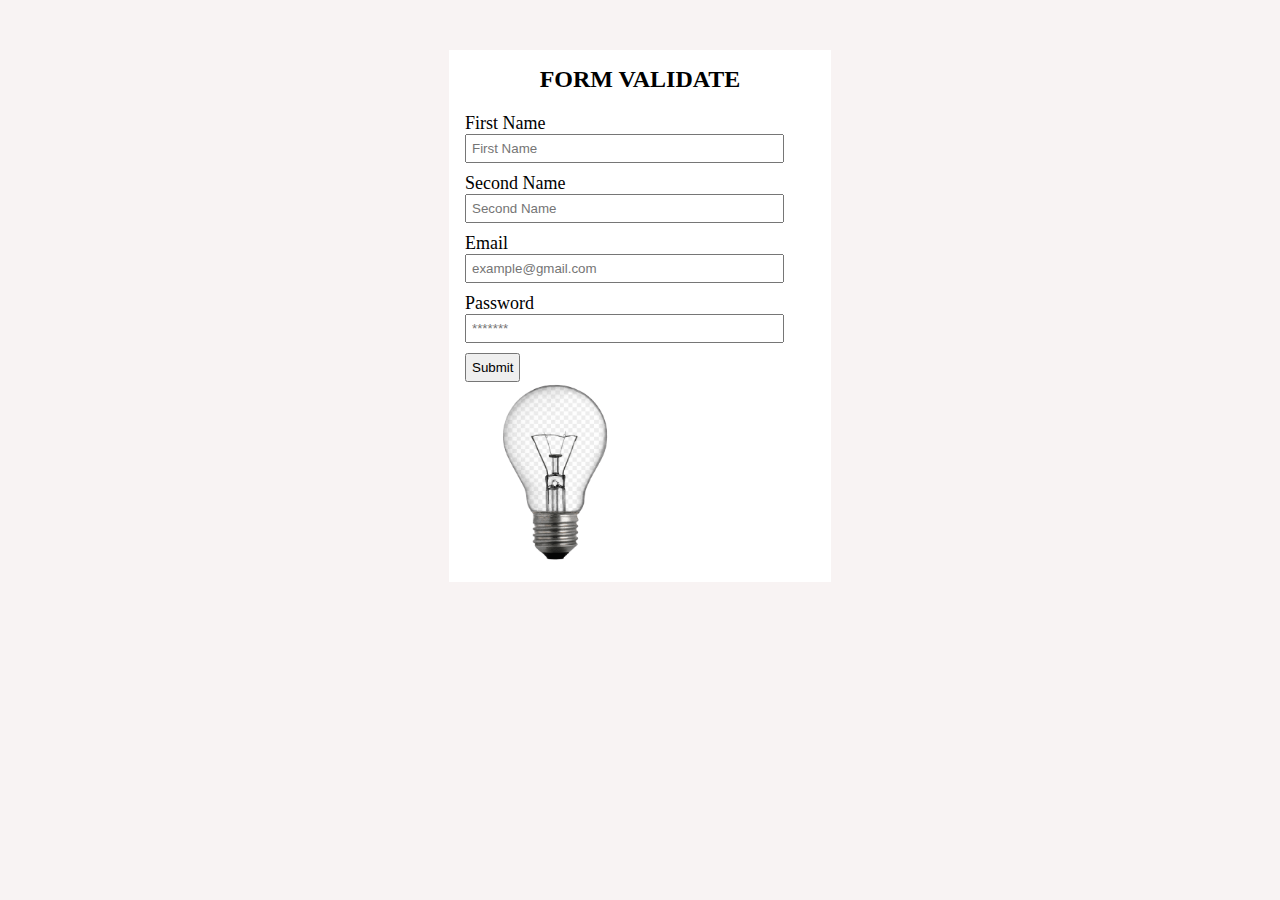
<file: index.html>
<!DOCTYPE html>
<html lang="en">
<head>
    <meta charset="UTF-8">
    <meta name="viewport" content="width=device-width, initial-scale=1.0">
    <link rel="stylesheet" href="style.css">
    <title>Document</title>
</head>
<body>

    <form action="./another/index.html" onsubmit="return myFunction()">
        <h2>FORM VALIDATE</h2>
        <div class="container">
            <p>
                <p>First Name</p>
                <input type="text" id="name" placeholder="First Name">
            </p>
            <p>
                <p>Second Name</p>
                <input type="text" id="second" placeholder="Second Name">
            </p>
    
            <p>
                <p>Email</p>
                <input type="email" id="email" placeholder="example@gmail.com">
            </p>
    
            <p>
                <p>Password</p>
                <input type="password" id="pass" placeholder="*******">
            </p>
    
            <p>
                <button type="submit">Submit</button>
            </p>
        </div>

        <img id="bulb" src="image2.png" alt="" width="180px" height="180px">
    </form>

    
    <!-- <img id="bulb" src="image1.png" alt="" width="180px" height="180px">

    <p>
        <button type="button" onclick="light(1)">Light On</button>
        <button type="button" onclick="light(0)">Light Off</button>
    </p>

    <img id="light" src="image1.png" alt="" width="180px" height="180px">
    <button type="button" onclick="document.getElementById('light').src= 'image1.png'">Light On</button>
    <button type="button" onclick="document.getElementById('light').src= 'image2.png'">Light Off</button> -->


    <script src="main.js"></script>
</body>
</html>
</file>
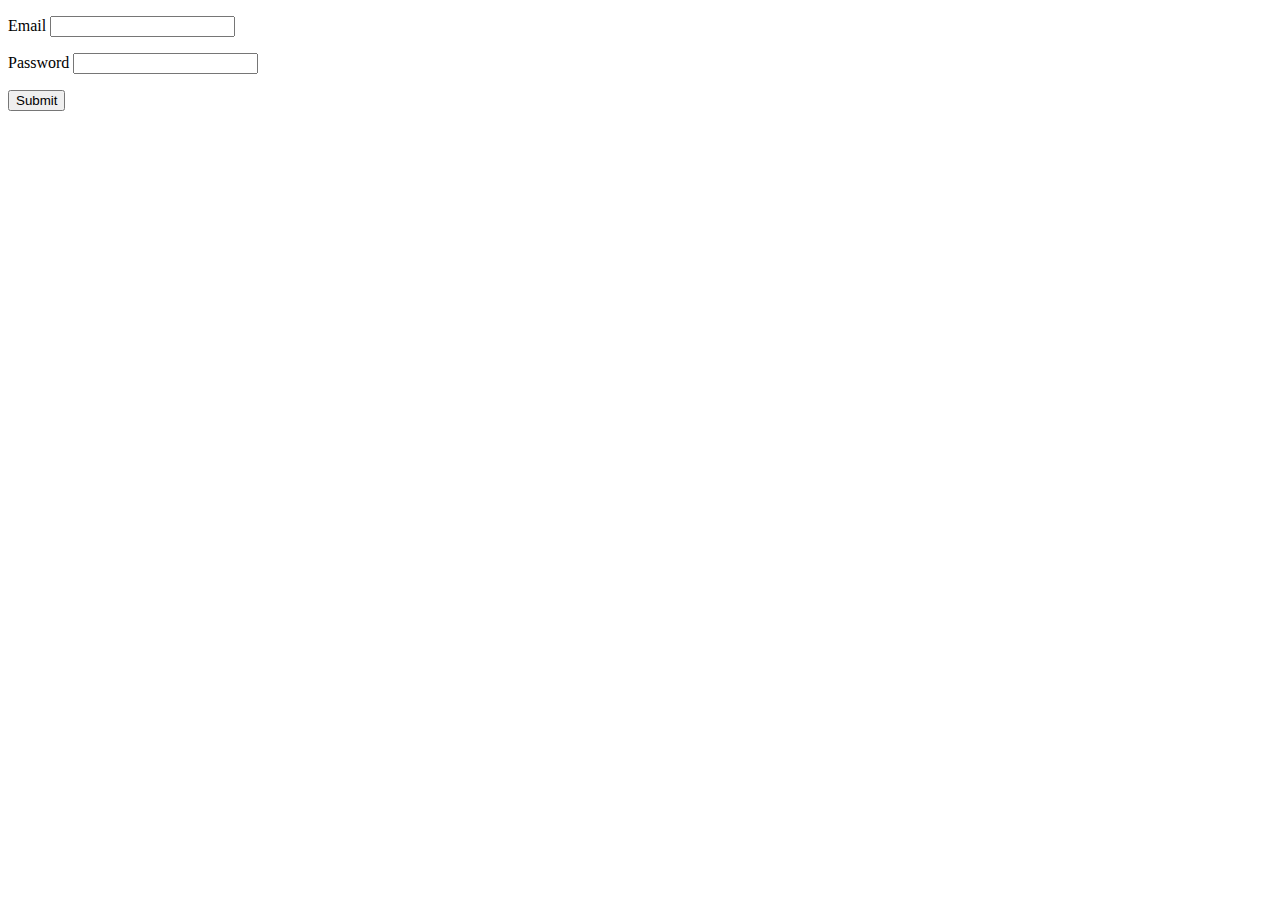
<file: another/index.html>
<!DOCTYPE html>
<html lang="en">
<head>
    <meta charset="UTF-8">
    <meta name="viewport" content="width=device-width, initial-scale=1.0">
    <title>Document</title>
</head>
<body>
    <form action="" onsubmit="return myForm()">
        <p>
            <label>Email</label>
            <input type="email" id="email">
        </p>

        <p>
            <label>Password</label>
            <input type="password" id="pass">
        </p>

        <p>
            <button type="submit">Submit</button>
        </p>
    </form>

    <script src="main.js"></script>
</body>
</html>
</file>
<file: style.css>
*{
    margin: 0;
    padding: 0;
}

body{
    background: rgb(248, 243, 243);
}

form{
   max-width: 350px;
   margin: 0 auto;
   background: white;
   padding: 1rem;
   margin-top: 50px;
}

form h2{
    text-align: center;
}

.container{
    margin-top: 20px;
    font-size: 18px;
}

p{
    margin-top: 10px;
}

input{
    padding: 5px;
    padding-right: 10em;
}

button{
    padding: 5px;
}


@media (max-width: 500px){
    form{
        width: 60rem;
  
    }
}
</file>
